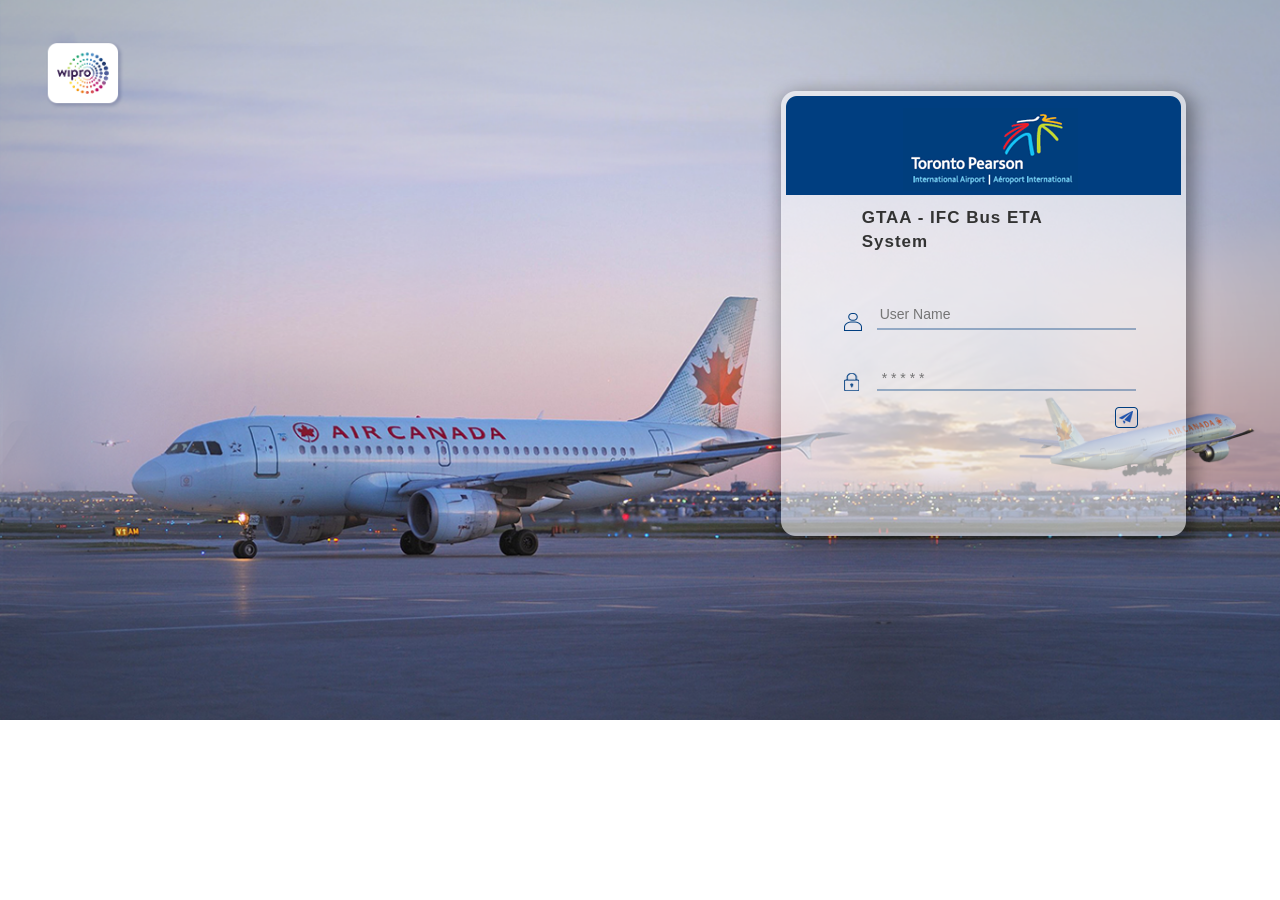
<file: WebContent/login.html>
<!DOCTYPE html>
<html>
<head>
<meta charset="ISO-8859-1">
<title>GTAA-Transit Bus ETA System</title>
<link href="assests/css/login.css" rel="stylesheet" type="text/css" />

<link rel="stylesheet"
	href="assests/css/bootstrap/bootstrap.min.css">
<link rel="stylesheet"	href="assests/css/bootstrap/font-awesome.min.css">
<script	src="assests/js/angular.min.js"></script>
<script	src="assests/js/angular-route.js"></script>
<script	src="assests/js/jquery.min.js"></script>
<script	src="assests/js/bootstrap/bootstrap.min.js"></script>
	<script src="assests/js/bootbox/bootbox.js"></script>
</head>
<style>
.logimg
{
position:relative;
 padding-top:2%; 
 	/*background: rgba(2, 2, 2, 0.5);
  background-image: url(assests/images/LoginPageDesign_BG_Login.png);	 */
	background-repeat: no-repeat;	
   /*  background-size: 100%; */
    height: auto; 
}
.logimg>#divs, .logimg>#divs1, .logimg>#divs0
{
	position:relative;
	/* background: rgba(2, 2, 2, 0.5); */
	width: 62%;
}
#divs0
{
	/* background: rgba(2, 2, 2, 0.5); */
	text-align: left;
    top: 180px;
    left: 100px;
    font-weight: bold;  
    font-size: 17px;  
	letter-spacing: 1px;
}
#divs
{   
	bottom: 262px;
    left: 116px;
    
}
#divs1
{
	
    bottom: 220px;
    left: 118px;
}
.single-line
{
width:100%;
border: none;
background:none;
outline-color: transparent;
}
/*  .logindiv
{
	display: fixed;
    margin-top: auto;
    margin-bottom: auto;
 
}   */
/* input
{ position: fixed;
} */
 
</style>
<body class="container-fluid login_background">
 
	<div class="row">
		<div class="col-md-7">
		</div>
		<div class="col-md-4 logimg">
			 
				  <div id="divs0">GTAA - IFC Bus ETA System</div>  
				  <!-- <span id="divs0" ></span>  -->
					<img src="assests/images/LoginPageDesign_BG_Login.png">
								
					<div id="divs">
						<input	class=" text-box single-line" data-val="true" data-val-required="*"
								id="user_name" name="user_name" type="text" placeholder="User Name" required onkeyup="validateAddress()"/>
					</div>
					<div id="divs1">			
						<input class=" text-box single-line" data-val="true"
								data-val-required="*" id="password" name="password" type="password"
								placeholder="* * * * *" /> 
					
						<input type="submit" value="" class="btn btn-default login_background_input_submitb" required title="Login" />
					</div>
				
				 
		</div>
		
		<div class="col-md-1">
		</div>
		
	</div>
 
</body>
</html>
<script>

	$.get('url.txt', function(data) {
	var url = data;

	$('.login_background_input_submitb').on('click', function() {

		var username = $('#user_name').val();
		var password = $('#password').val();

		$.ajax({
			
			url : url + 'gtaa_ift/check_credentials',
			method : 'POST',
			dataType : 'JSON',
			async : true,
			headers : {
				'Accept' : 'application/json',
				'Content-Type' : 'application/json'
			},
			data : JSON.stringify({
				"user_name" : username,
				"password" : password,
			}),
			success : function(response) {
				console.info(response);
				if(response.Message == 'SUCCESS'){
					localStorage.setItem('login_user',username);
					localStorage.setItem('gta_Role',response.Role);
					window.location.href='index.html?loggedIn='+username;
				}else if(response.Message == 'FAILED'){
					bootbox.alert(response.Description);
				}else if(response.Message == 'AlreayLogedin'){
				
					//bootbox.alert(response.Description);
					//$('#user_name').val('');
					//$('#password').val('');
					bootbox.confirm({
					    message: "Another User Active. Should Need to Close Previous Session?",
					    buttons: {
					        confirm: {
					            label: 'Yes',
					            className: 'btn-success'
					        },
					        cancel: {
					            label: 'No',
					            className: 'btn-danger'
					        }
					    },
					    callback: function (result) {
					    	if(result=== true){
					    		upadte_userSession(username,password);
					    	}
					    }
					});
				}
			},
			error : function(response) {

			}
		});

	});
	
	function upadte_userSession(username,password){
		console.info(username);
		console.info(url);
		$.ajax({
			url : url + 'gtaa_ift/update_session_status',
			method : 'POST',
			dataType : 'JSON',
			async : true,
			headers : {
				'Accept' : 'application/json',
				'Content-Type' : 'application/json'
			},
			data : JSON.stringify({
				"user_name" : username,
			}),
			success:function(response){
				console.info(response);
				if(response.Message == 'Record updated Successfully'){
					window.location.href='index.html?loggedIn='+username;
				}
			}
		});
	}
	
	$(document).keyup(function(){
	    event.preventDefault();
	if (event.keyCode === 13) {
        $('.login_background_input_submitb').trigger('click');
    }
	});
	
	function close_function(){
		$('body').removeClass('.modal-open');
		$('.bootbox').css('display','none');
		$('.modal-backdrop').css('display','none');
	};
	
	function canls(){
		/* var nm =document.getElementById("user_name").value;*/
		alert("Reset Input fields : " +nm	); 
	 	document.getElementById("user_name").value="";
	 	document.getElementById("password").value=""; 

	}
	
	function validateAddress(){
	     var TCode = document.getElementById('user_name').value;
	     if( /[^a-zA-Z0-9_\-\/]/.test( TCode ) ) {
	    	 bootbox.alert('No Special Characters Allowed');
	    	 $('#user_name').val('');
	    }
	}
	}, 'text');	
</script>
</file>
<file: WebContent/assests/css/login.css>
.login_background {
 	background-image: url(../images/LoginPageDesign_BG.png);	
	background-repeat: no-repeat;	
    background-size: 100%;

 
}
 

.login_background_input {
	float: left;
	/*  height: 150px; */
	width: 600px;
	margin: auto;
	top: 0px;
	bottom: 0px;
	right: 0px;
	left: 0px;
	position: absolute;
	/*border: solid; */
	
}

.login_background_input img {
	position: relative;
	left: 78%;
	top: 17%;
}

.login_background_input input {
	position: relative;
    bottom: 166px;
    left: 97%;
    width: 300px;
    background: transparent;
    border: 0;
    color: #002663;
    z-index: 10000000000000;
    font-size: 17px;
    margin: 13px 0px;
    outline-color: transparent;
    padding: 3px 0px;
}

input.login_background_input_submitb {
/* 	bottom: 120px;
    opacity: 0;
    padding: 10px;
    background: red;
    z-index: 100000000000;
    width: 10%;
    position: relative;
    left: 82%; */
    opacity: 0;
    z-index: 100000000000;
    width: 15%;
    position: relative;
    left: 229px;
    top: 14px;
}

.login_background_signup {
	text-align: center;
	bottom: 193px;
	position: relative;
	left: 150px;
	font-size: 11px;
	color: #b0b3b4;
}

.login_background_input_signup input {
	position: relative;
	bottom: 0;
	margin: 0px 0px;
	left: 0;
	width: 100%;
	color: #b0b3b4;
	z-index: 10000000000000;
	font-size: 15px;
	outline-color: transparent;
	border-bottom: 1px solid;
}

.login_background_signup_form {
	position: relative;
	bottom: 280px;
	left: 300px;
	width: 75%;
	color: white;
}

.login_background_signup_form .form-group label {
	width: 40%;
	float: left;
	position: relative;
	top: 7px;
}

.login_background_signup_form .form-group div {
	width: 60%;
	float: left
}

.login_background_signup_form .form-group {
	float: left;
	margin: 10px 0px;
	width: 100%;
}

input.btn.btn-default.login_background_input_signup_submit {
	border: 1px solid #969191;
	position: relative;
	left: 178px;
	background: darkslategray;
	color: #fff;
	padding: 3px;
}

#login_background_dashboard_main {
	height: 100vh;
	background: #3D3075;
	color: #cec7c7;
}

.wipro_logo img {
	float: right;
	width: 70px;
	top: 5px;
	position: relative;
	right: 5px;
	
}



#Cnlbtn:hover{
	cursor: pointer;
	}


#Cnlbtn
{
	/* position: relative;
	border-style: solid;
	z-index: 101;
	bottom: 169px;
	right: -200px;	
	color: #003e80;
	font-size: 13px;
	font-weight: bold;
	border-width: 1px;
	padding: 1px 6px;
    border-radius: 4px;
    tool-tip: "clear"; */
    
    position: absolute;
    border-style: solid;
    z-index: 1001;
    bottom: -6px;
    right: 15%;
    color: #003e80;
    font-size: 13px;
    font-weight: bold;
    border-width: 1px;
    padding: 1px 6px;
    border-radius: 4px;
    tool-tip: "clear";
	 
}
/*GTAA - Transit Bus ETA System*/
#logsolNM    
{
	 
	z-index: 100;	    
    position: absolute;   
    right: -228px;
    top: 265px;
    font-weight: bold;  
    font-size: 19px;  
	
}

#tes
{
	 border-style: solid;
	border-width: 1px; 
	height:10px;
	width:20px;
	
}
</file>
